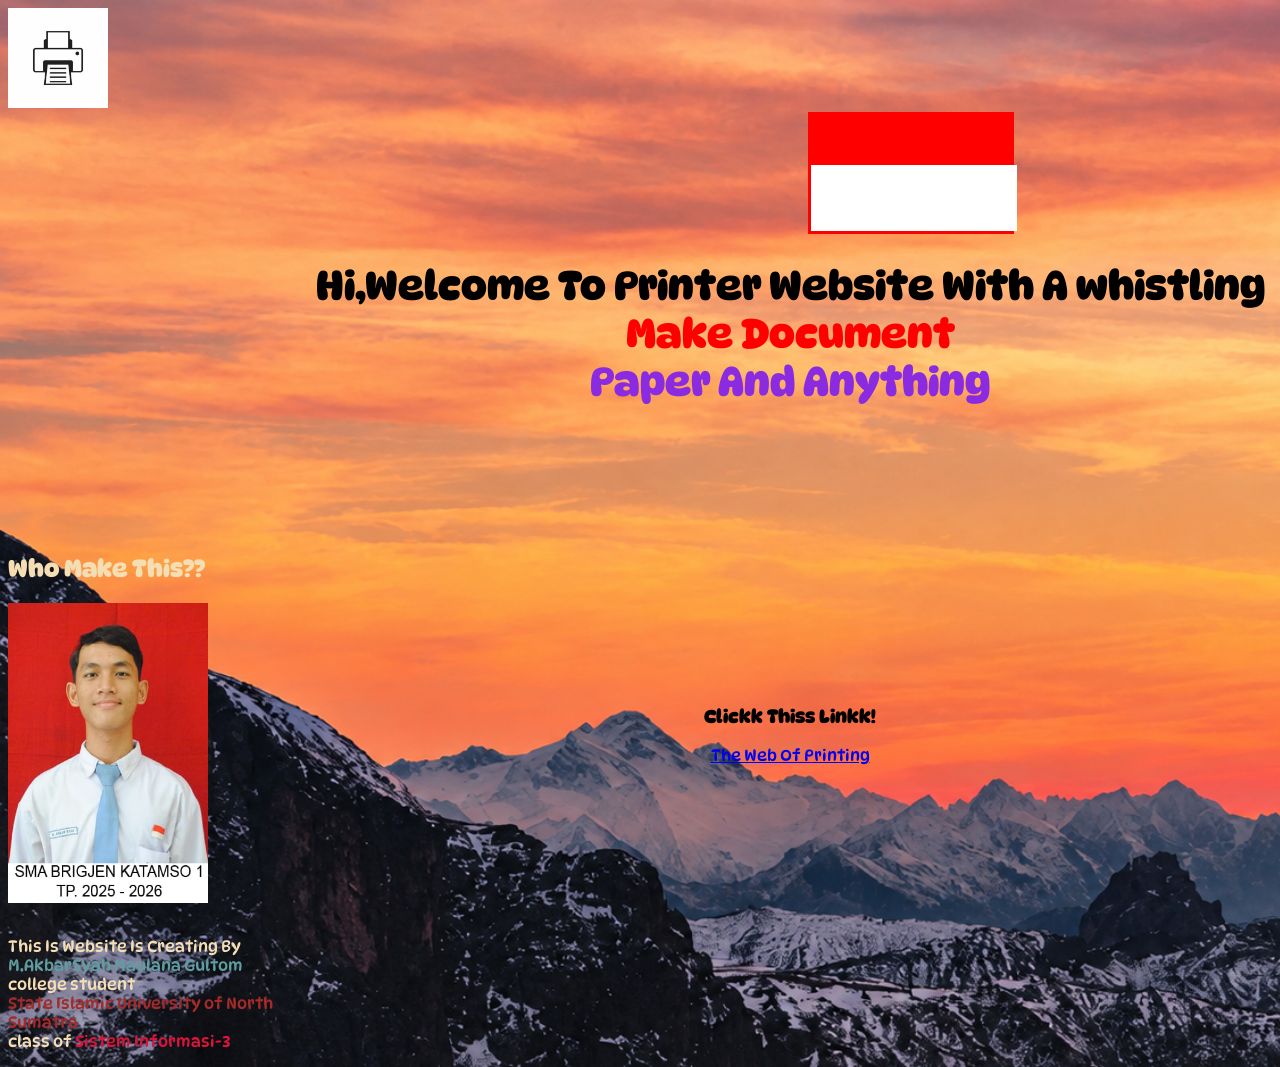
<file: index.html>
<!DOCTYPE html>
<html lang="en">
<head>
    <meta charset="UTF-8">
    <meta name="viewport" content="width=device-width, initial-scale=1.0">
 <link rel="stylesheet" href="./index2.css">
   <link rel="icon" href="./komdigi.png">
 

   <link rel="preconnect" href="https://fonts.googleapis.com">
<link rel="preconnect" href="https://fonts.gstatic.com" crossorigin>
<link href="https://fonts.googleapis.com/css2?family=Caveat:wght@400..700&family=DynaPuff:wght@400..700&family=Inconsolata:wght@200..900&family=Libre+Baskerville:ital,wght@0,400..700;1,400..700&family=Montenegrin+Gothic+One&family=Oswald:wght@200..700&family=Playwrite+AU+VIC+Guides&display=swap" rel="stylesheet">
    <title>Komdigi Printer</title>
</head>
<body>
 
<div >

<img id="gambar" src="./print.png" alt="printer">
<div class="arah">
<div class="bendera" >


<div class="bendera">




</div>







</div>




</div>

</div>


<div class="textt1" >

<h2   class="dynapuff" >Who Make This??</h2>

<img id="akbar" src="./IMG-20260812-WA0017.jpg" alt="akbar">



<br/>

<div class="left">
<p id="akbar2026"   class="dynapuff">This Is Website Is Creating By <span style="color: cadetblue;">M.AkbarSyah Maulana Gultom</span>
 <br/> college student <br/> <span style="color: brown;">State Islamic University of North Sumatra <br/></span>
class of <span style="color: crimson;">Sistem Informasi-3</span>
</p>

</div>


</div>



<div class="teksbebas">


<h1 class="dynapuff">Hi,Welcome To Printer Website With A whistling <span style="color: red;">Make Document</span>  <br/> <span style="color: blueviolet;">Paper And Anything</span> 
</h1>

</div>

  
 
 
<div class="right">
<h3 id="akbarganteng" >Clickk Thiss Linkk!</h3>
<a id="akbarganteng"  href="./tempat siulan/akbarr1.html">The Web Of Printing</a>




</div>

















</body>
</html>
</file>
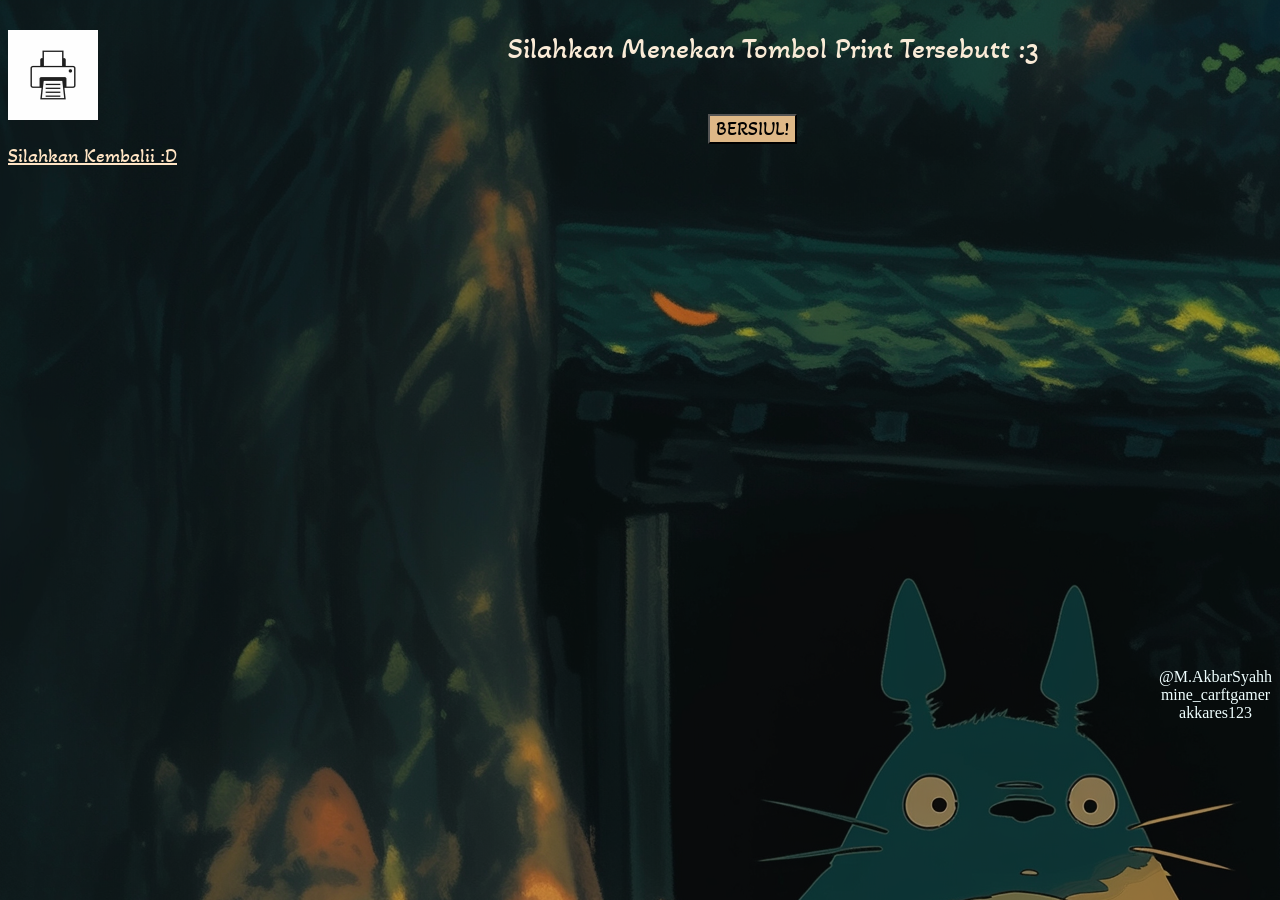
<file: tempat siulan/akbarr1.html>
<!DOCTYPE html>
<html lang="en">
<head>
    <meta charset="UTF-8">
    <meta name="viewport" content="width=device-width, initial-scale=1.0">
    <link rel="stylesheet" href="./halaman.css">
    <link rel="icon" href="./images.png">
    <link rel="preconnect" href="https://fonts.googleapis.com">
<link rel="preconnect" href="https://fonts.gstatic.com" crossorigin>
<link href="https://fonts.googleapis.com/css2?family=Akaya+Kanadaka&family=Caveat:wght@400..700&family=Chicle&family=DynaPuff:wght@400..700&family=Inconsolata:wght@200..900&family=Libre+Baskerville:ital,wght@0,400..700;1,400..700&family=Montenegrin+Gothic+One&family=Oswald:wght@200..700&family=Playwrite+AU+VIC+Guides&display=swap" rel="stylesheet">
  
    <title>Printt Siulan</title>
</head>
<body>
  <div>

  <img class="gambar" src="./print.png" alt="printer">

</div>


<div>












<div id="arahhteks">
<h3 class="akaya">Silahkan Menekan Tombol Print Tersebutt :3</h3>
<br/>


</div>











</div>






<div id="button">

<button class="teksss3"   onclick="mulai()">BERSIUL!</button>


</div>










<div class="kirii">



<a id="akbarsigma" href="../index.html">Silahkan Kembalii :D</a>




</div>















<script>
function mulai() {
  navigator.mediaDevices.getUserMedia({audio:true}).then(stream => {
    const audio = new AudioContext();
    const mic = audio.createMediaStreamSource(stream);
    const analyser = audio.createAnalyser();
    
    mic.connect(analyser);

    setInterval(() => {
      const data = new Uint8Array(analyser.frequencyBinCount);
      analyser.getByteFrequencyData(data);

      if (Math.max(...data) > 200) {
        stream.getTracks().forEach(track => track.stop());
        audio.close(); 
        window.print();     
       alert("Siulan terdeteksi!");
      }
    }, 100);
  });
}
</script>









<footer>@M.AkbarSyahh 
  <br/>mine_carftgamer 
  <br/>akkares123 </footer>



</body>
</html>
</file>
<file: index2.css>
body{
background-image: url(./gunung2.png);
background-repeat: no-repeat;
background-size: 1900px;

width: auto;
 
}

















.teksbebas{
text-align: center;
font-size: 20px;


}


#gambar{
width: 100px;
height: 100px;




}


.bendera{
border: solid red   ;
background-color: red;
width: 200px;





}

.bendera > div{
border: solid white;
background-color: white;
margin-top: 50px;
height: 60px;
width: 200px;





}
.arah{
margin-left: 800px;

}



















.dynapuff{
  font-family: "DynaPuff", system-ui;
  font-optical-sizing: auto;
  font-weight: <weight>;
  font-style: normal;
  font-variation-settings:
    "wdth" 100;

}



.textt1{
margin-top: 300px;
float: left;
color: wheat;



}

#akbar{
width: 200px;
height: 300px;






}


#akbar2026{
float: left;
width: 300px;
margin-top: 10px;
margin-left: 0%;
margin-top: 30px;



}

.left{
float: left;


}


.right{
margin-top: 300px;
text-align: center;
}




#akbarganteng{

 font-family: "DynaPuff", system-ui;
  font-optical-sizing: auto;
  font-weight: <weight>;
  font-style: normal;
  font-variation-settings:
    "wdth" 100;




}
</file>
<file: tempat siulan/halaman.css>
body{
background-image: url(./1369866.png);


}


.gambar{
    height: 90px;
    width: 90px;
    float: left;
    
}

.akaya {
  font-family: "Akaya Kanadaka", system-ui;
  font-weight: 400;
  font-style: normal;
  color: antiquewhite;
  font-size: 30px;
}


#arahhteks{
margin-left: 500px;




}

#button{
margin-left: 700px;

}


.teksss3{
     font-family: "Akaya Kanadaka", system-ui;
  font-weight: 400;
    font-style: normal;
    background-color: burlywood;
    font-size: 20px;
}


footer{ 
color: azure;
margin-top: 500px;
text-align: center;
float: right;


}


#akbarsigma{
    font-family: "Akaya Kanadaka", system-ui;
  font-weight: 400;
    font-style: normal;
color: bisque;
font-size: 20px;

}

.kerennn{

}
</file>
